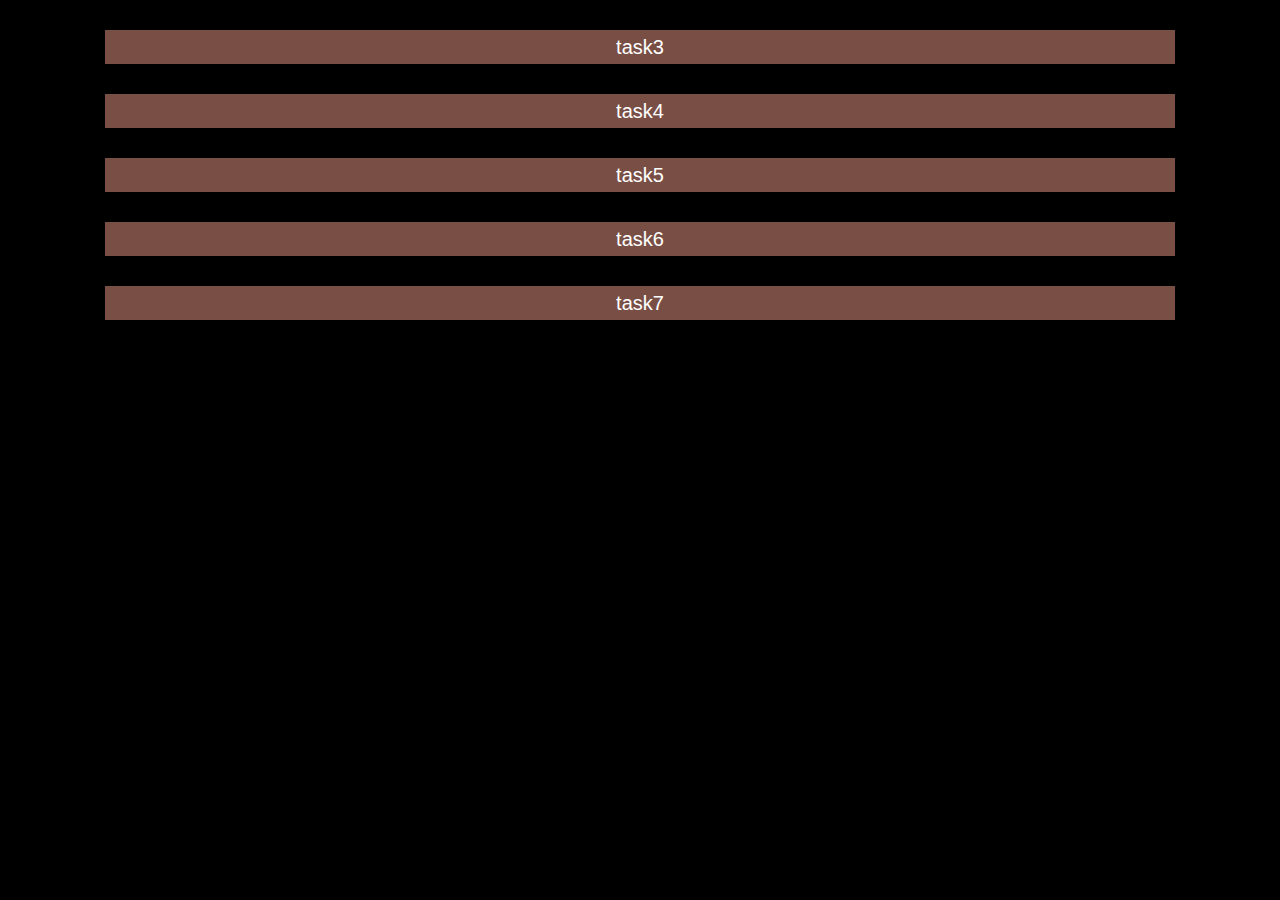
<file: index.html>
<!DOCTYPE html>
<html lang="en">
  <head>
    <meta charset="UTF-8" />
    <meta http-equiv="X-UA-Compatible" content="IE=edge" />
    <meta name="viewport" content="width=device-width, initial-scale=1.0" />
    <link rel="stylesheet" href="css/nullstyle.css" />
    <link rel="stylesheet" href="css/style.css" />
    <title>main page</title>
  </head>
  <body>
    <main class="page">
      <div class="page__container">
        <ul class="page__list">
          <li class="page__item"><a target="_blank" href="task3.html" class="page__link">task3</a></li>
          <li class="page__item"><a target="_blank" href="task4.html" class="page__link">task4</a></li>
          <li class="page__item"><a target="_blank" href="task5.html" class="page__link">task5</a></li>
          <li class="page__item"><a target="_blank" href="task6.html" class="page__link">task6</a></li>
          <li class="page__item"><a target="_blank" href="task7.html" class="page__link">task7</a></li>
        </ul>
      </div>
    </main>
  </body>
</html>
</file>
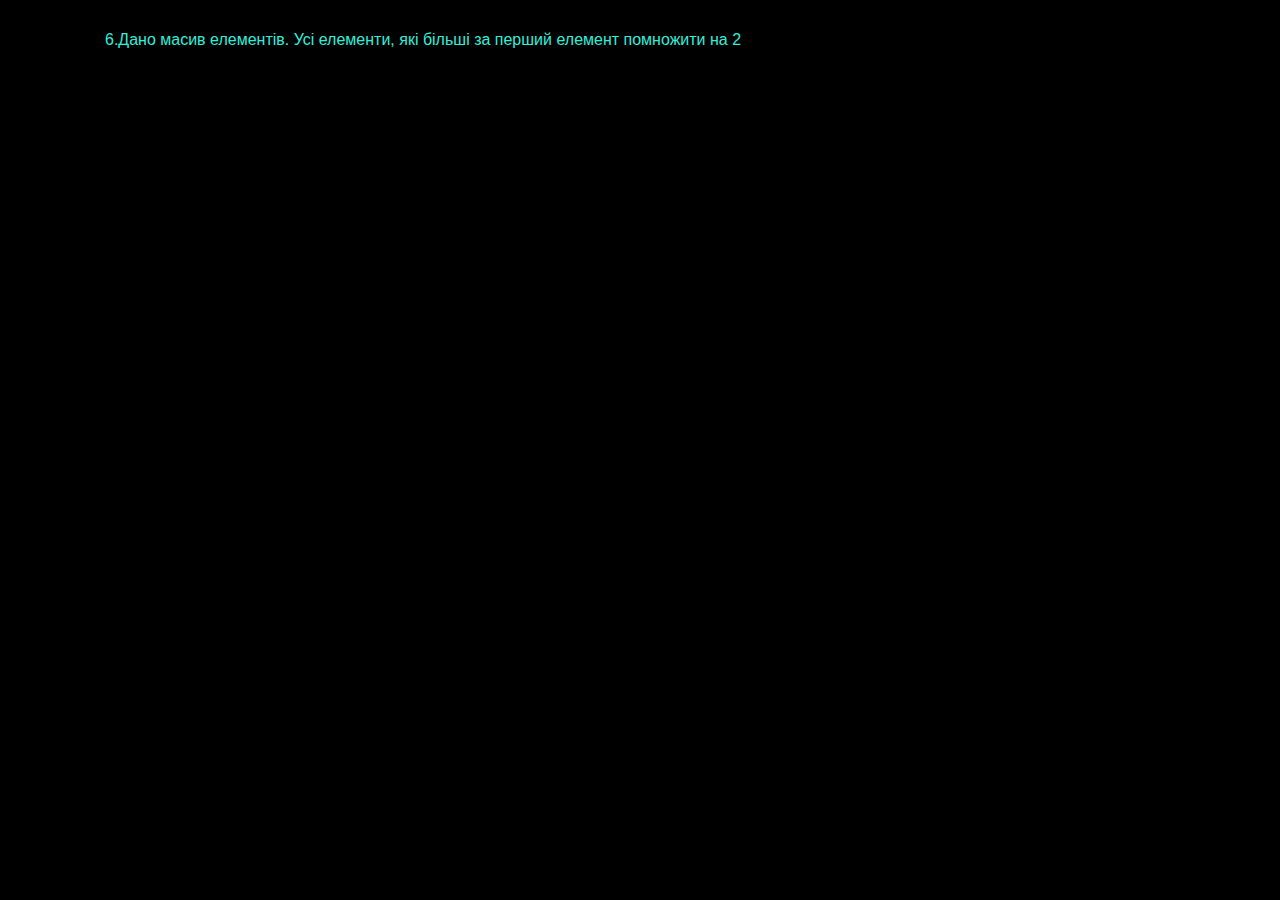
<file: task3.html>
<!DOCTYPE html>
<html lang="en">
  <head>
    <meta charset="UTF-8" />
    <meta http-equiv="X-UA-Compatible" content="IE=edge" />
    <meta name="viewport" content="width=device-width, initial-scale=1.0" />
    <link rel="stylesheet" href="css/nullstyle.css" />
    <link rel="stylesheet" href="css/style.css" />
    <title>task3</title>
  </head>
  <body>
    <main class="page">
      <div class="page__container">
        <div class="task">
          <div class="task__condition text">6.Дано масив елементів. Усі елементи, які більші за перший елемент помножити на 2</div>
        </div>
        <script>
          function fillArr(itemsCount) {
            let arr = []
            for (let i = 0; i < itemsCount; i++) {
              let itemOfArrey = parseInt(prompt(`Введіть число #${i + 1}`))
              arr.push(itemOfArrey)
            }
            return arr
          }
          let itemsCount = parseInt(prompt("Введіть кількість елементів масиву"))
          let arreyWithNumbers = fillArr(itemsCount)
          let firstItemOfAreey = arreyWithNumbers[0]
          arreyWithNumbers.forEach((arreyItem, indx, numbers) => {
            if (arreyItem > firstItemOfAreey) document.write(`${(numbers[indx] *= 2)} <br/>`)
          })
        </script>
      </div>
    </main>
  </body>
</html>
</file>
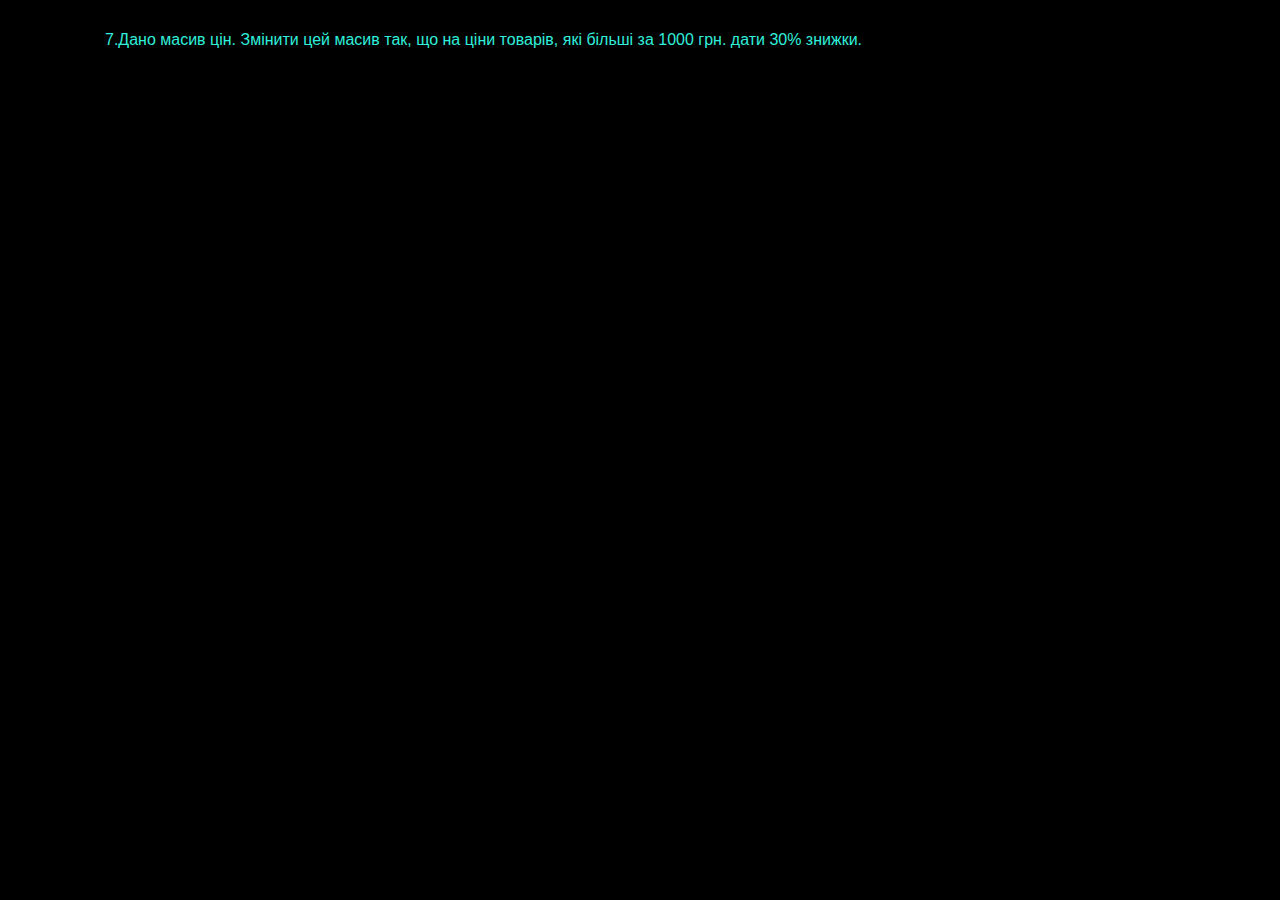
<file: task4.html>
<!DOCTYPE html>
<html lang="en">
  <head>
    <meta charset="UTF-8" />
    <meta http-equiv="X-UA-Compatible" content="IE=edge" />
    <meta name="viewport" content="width=device-width, initial-scale=1.0" />
    <link rel="stylesheet" href="css/nullstyle.css" />
    <link rel="stylesheet" href="css/style.css" />
    <title>task4</title>
  </head>
  <body>
    <main class="page">
      <div class="page__container">
        <div class="task">
          <div class="task__condition text">7.Дано масив цін. Змінити цей масив так, що на ціни товарів, які більші за 1000 грн. дати 30% знижки.</div>
        </div>
        <script>
          function fillPricesArr(pricesCount) {
            let arr = []
            for (let i = 0; i < pricesCount; i++) {
              let itemOfArrey = parseInt(prompt(`Введіть ціну товару #${i + 1}`))
              arr.push(itemOfArrey)
            }
            return arr
          }
          let pricesCount = parseInt(prompt("Введіть кількість товарів"))
          let arreyWithPrices = fillPricesArr(pricesCount)
          let discountPercent = 30
          arreyWithPrices.forEach((price, indx, prices) => {
            if (price > 1000) document.write(`було ${price} - стало ${(prices[indx] * (100 - discountPercent)) / 100} <br/>`)
          })
        </script>
      </div>
    </main>
  </body>
</html>
</file>
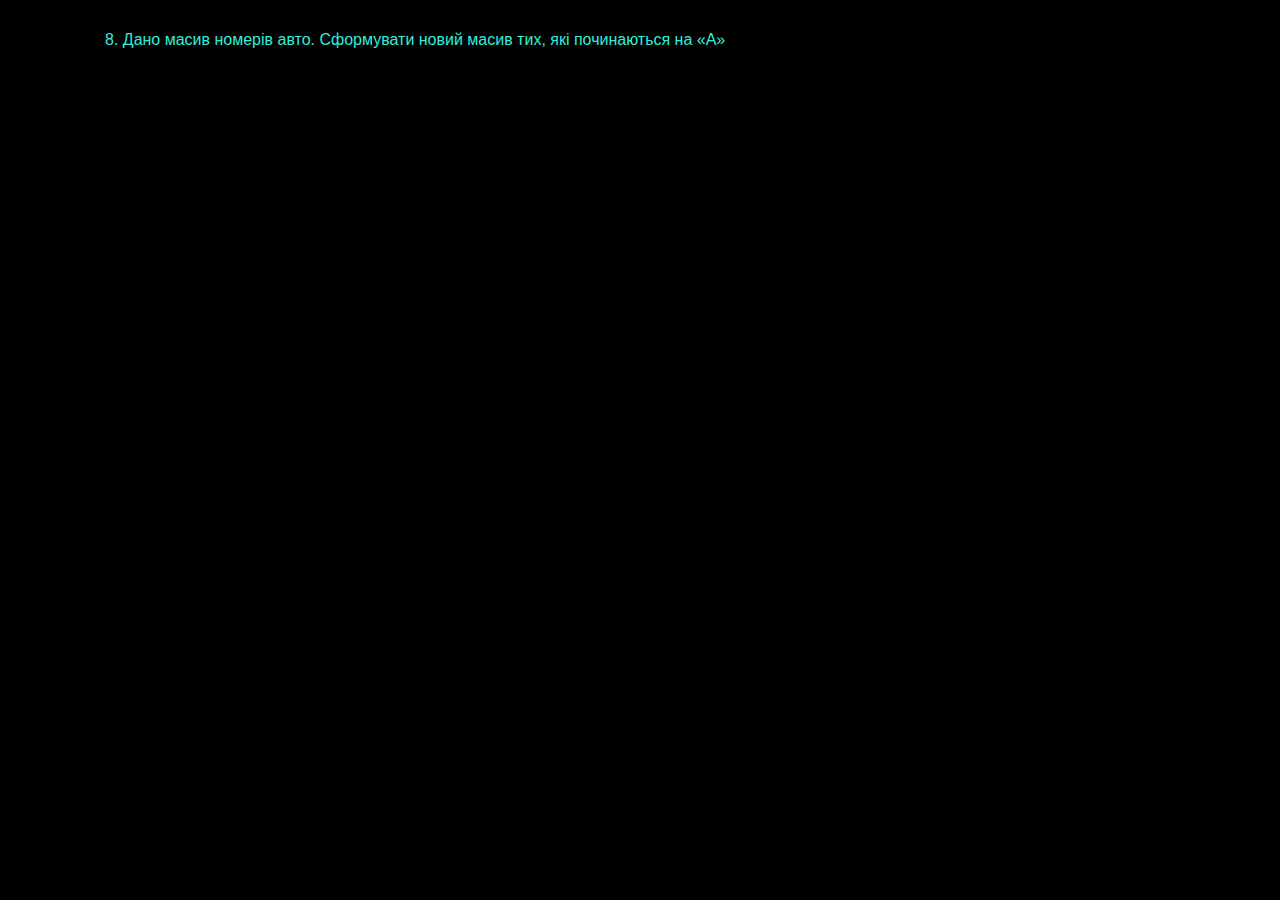
<file: task5.html>
<!DOCTYPE html>
<html lang="en">
  <head>
    <meta charset="UTF-8" />
    <meta http-equiv="X-UA-Compatible" content="IE=edge" />
    <meta name="viewport" content="width=device-width, initial-scale=1.0" />
    <link rel="stylesheet" href="css/nullstyle.css" />
    <link rel="stylesheet" href="css/style.css" />
    <title>task5</title>
  </head>
  <body>
    <main class="page">
      <div class="page__container">
        <div class="task">
          <div class="task__condition text">8. Дано масив номерів авто. Сформувати новий масив тих, які починаються на «А»</div>
        </div>
        <script>
          function getCarnumbers(carNumbersCount) {
            let arr = []
            for (let i = 0; i < carNumbersCount; i++) {
              let itemOfArrey = prompt(`Введіть номера автомобіля #${i + 1}`)
              arr.push(itemOfArrey)
            }
            return arr
          }
          let carNumbersCount = parseInt(prompt("Введіть кількість номерів машин"))
          let arreyWithCarNumbers = getCarnumbers(carNumbersCount)
          let numbersStartWithA = []
          for (let carNumber of arreyWithCarNumbers) {
            if (carNumber[0] === "A") numbersStartWithA.push(carNumber)
          }
          for (const numberStartWithA of numbersStartWithA) {
            document.write(`${numberStartWithA} <br/>`)
          }
        </script>
      </div>
    </main>
  </body>
</html>
</file>
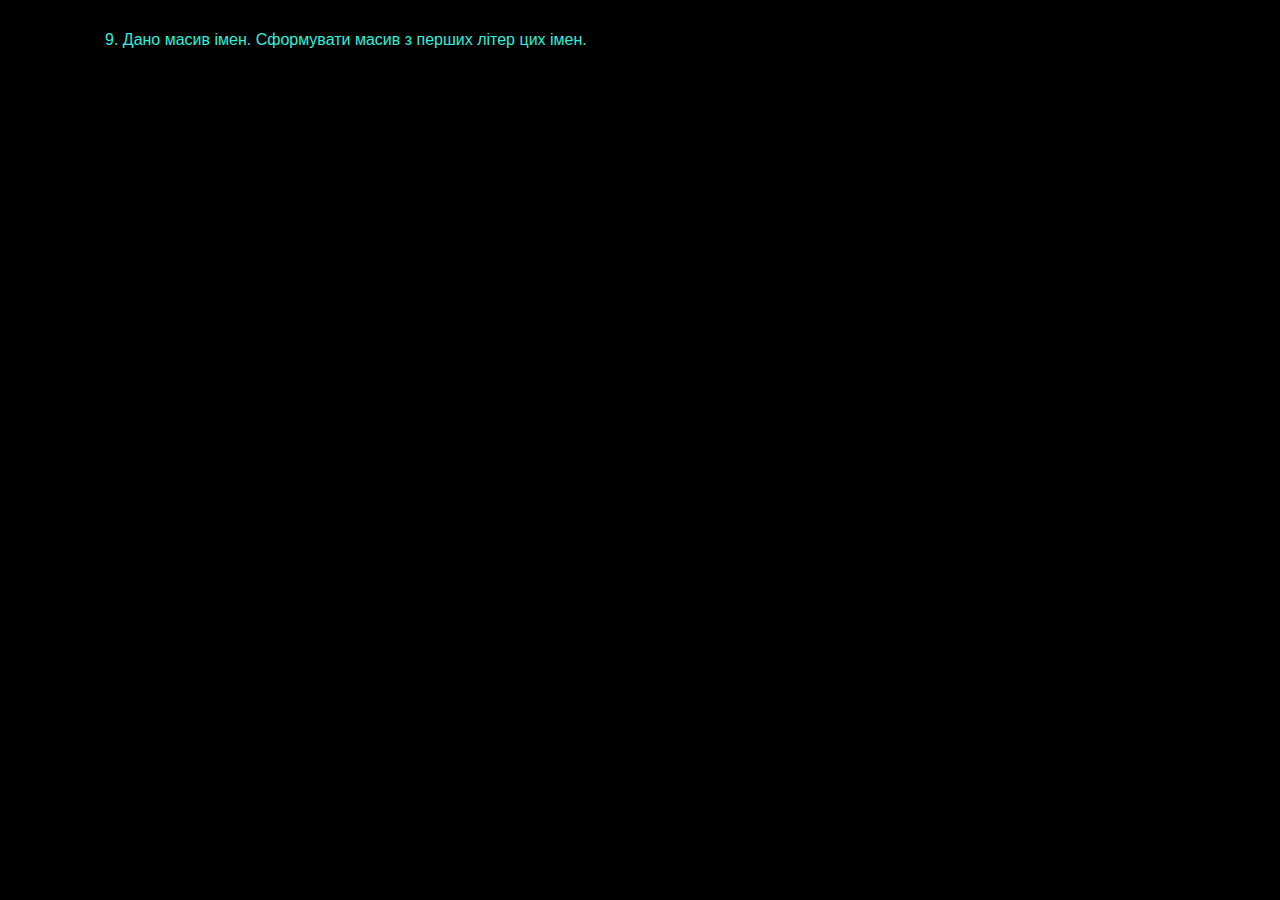
<file: task6.html>
<!DOCTYPE html>
<html lang="en">
  <head>
    <meta charset="UTF-8" />
    <meta http-equiv="X-UA-Compatible" content="IE=edge" />
    <meta name="viewport" content="width=device-width, initial-scale=1.0" />
    <link rel="stylesheet" href="css/nullstyle.css" />
    <link rel="stylesheet" href="css/style.css" />
    <title>task6</title>
  </head>
  <body>
    <main class="page">
      <div class="page__container">
        <div class="task">
          <div class="task__condition text">9. Дано масив імен. Сформувати масив з перших літер цих імен.</div>
        </div>
        <script>
          function getNames(namescount) {
            let arr = []
            for (let i = 0; i < namescount; i++) {
              let itemOfArrey = prompt(`Введіть імя #${i + 1}`)
              arr.push(itemOfArrey)
            }
            return arr
          }
          let namescount = parseInt(prompt("Введіть кількість імен"))
          let arreyWithNames = getNames(namescount)
          let firstLettersOfNames = []
          for (let name of arreyWithNames) {
            firstLettersOfNames.push(name[0])
          }
          for (const firstLetter of firstLettersOfNames) {
            document.write(`${firstLetter} <br/>`)
          }
        </script>
      </div>
    </main>
  </body>
</html>
</file>
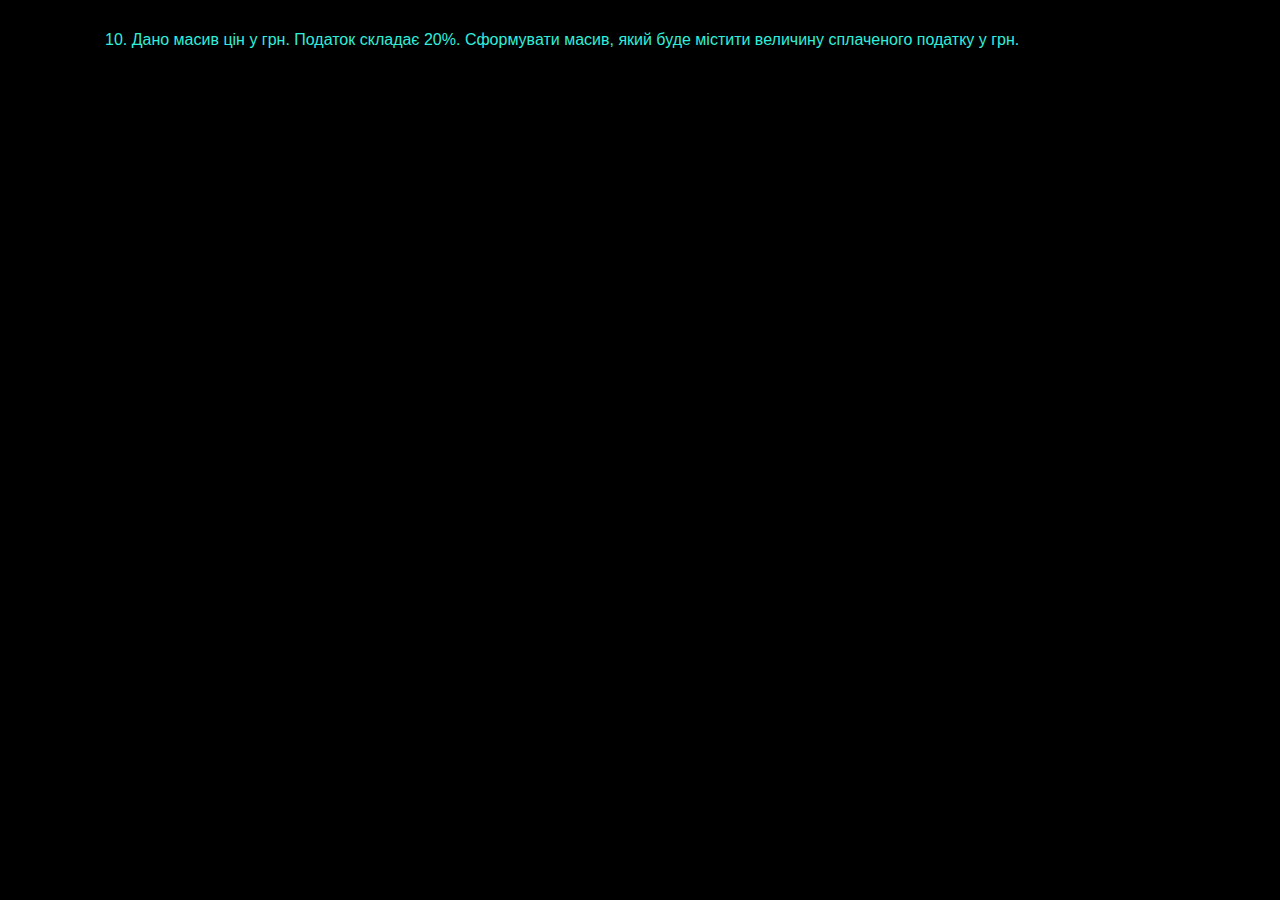
<file: task7.html>
<!DOCTYPE html>
<html lang="en">
  <head>
    <meta charset="UTF-8" />
    <meta http-equiv="X-UA-Compatible" content="IE=edge" />
    <meta name="viewport" content="width=device-width, initial-scale=1.0" />
    <link rel="stylesheet" href="css/nullstyle.css" />
    <link rel="stylesheet" href="css/style.css" />
    <title>task7</title>
  </head>
  <body>
    <main class="page">
      <div class="page__container">
        <div class="task">
          <div class="task__condition text">10. Дано масив цін у грн. Податок складає 20%. Сформувати масив, який буде містити величину сплаченого податку у грн.</div>
        </div>
        <script>
          function fillPricesArr(pricesCount) {
            let arr = []
            for (let i = 0; i < pricesCount; i++) {
              let itemOfArrey = parseInt(prompt(`Введіть ціну #${i + 1}`))
              arr.push(itemOfArrey)
            }
            return arr
          }
          let pricesCount = parseInt(prompt("Введіть кількість цін "))
          let arreyWithPrices = fillPricesArr(pricesCount)
          let percentOfTax = 20
          let newArrWithTaxes = []
          for (let price of arreyWithPrices) {
            newArrWithTaxes.push((price * (100 - percentOfTax)) / 100)
          }
          for (const tax of newArrWithTaxes) {
            document.write(`${tax} <br/>`)
          }
        </script>
      </div>
    </main>
  </body>
</html>
</file>
<file: css/nullstyle.css>
/*Обнуление*/
*{padding: 0;margin: 0;border: 0;}
*,*:before,*:after{-moz-box-sizing: border-box;-webkit-box-sizing: border-box;box-sizing: border-box;}
:focus,:active{outline: none;}
a:focus,a:active{outline: none;}
nav,footer,header,aside{display: block;}
html,body{height:100%;width:100%;font-size:100%;line-height:1;font-size:14px;-ms-text-size-adjust:100%;-moz-text-size-adjust:100%;-webkit-text-size-adjust:100%;}
input,button,textarea{font-family:inherit;}
input::-ms-clear{display: none;}
button{cursor: pointer;}
button::-moz-focus-inner{padding:0;border:0;}
a,a:visited{text-decoration: none;}
a:hover{text-decoration: none;}
ul li{list-style: none;}
img{vertical-align: top;}
h1,h2,h3,h4,h5,h6{font-size:inherit;font-weight: inherit;}
/*--------------------*/
</file>
<file: css/style.css>
[class*="__container"] {
  max-width: 1100px;
  margin: 0px auto;
  padding: 30px 15px;
}
body {
  background-color: #000;
  color: #fff;
  font-family: Arial, "Helvetica Neue", Helvetica, sans-serif;
}
.title {
  font-size: 25px;
  font-weight: 500;
}
.text {
  font-size: 16px;
  line-height: 1.3;
}
.page__list {
  display: flex;
  flex-direction: column;
  gap: 30px;
}
.page__item {
}
.page__link {
  display: block;
  font-size: 20px;
  color: #fff;
  background-color: #794f45;
  padding: 7px;
  text-align: center;
}
.page__link:visited {
  background-color: #7a956b;
}
.task {
  margin-bottom: 40px;
  font-size: 20px;
  line-height: 1.2;
  color: #30eedb;
}
</file>
